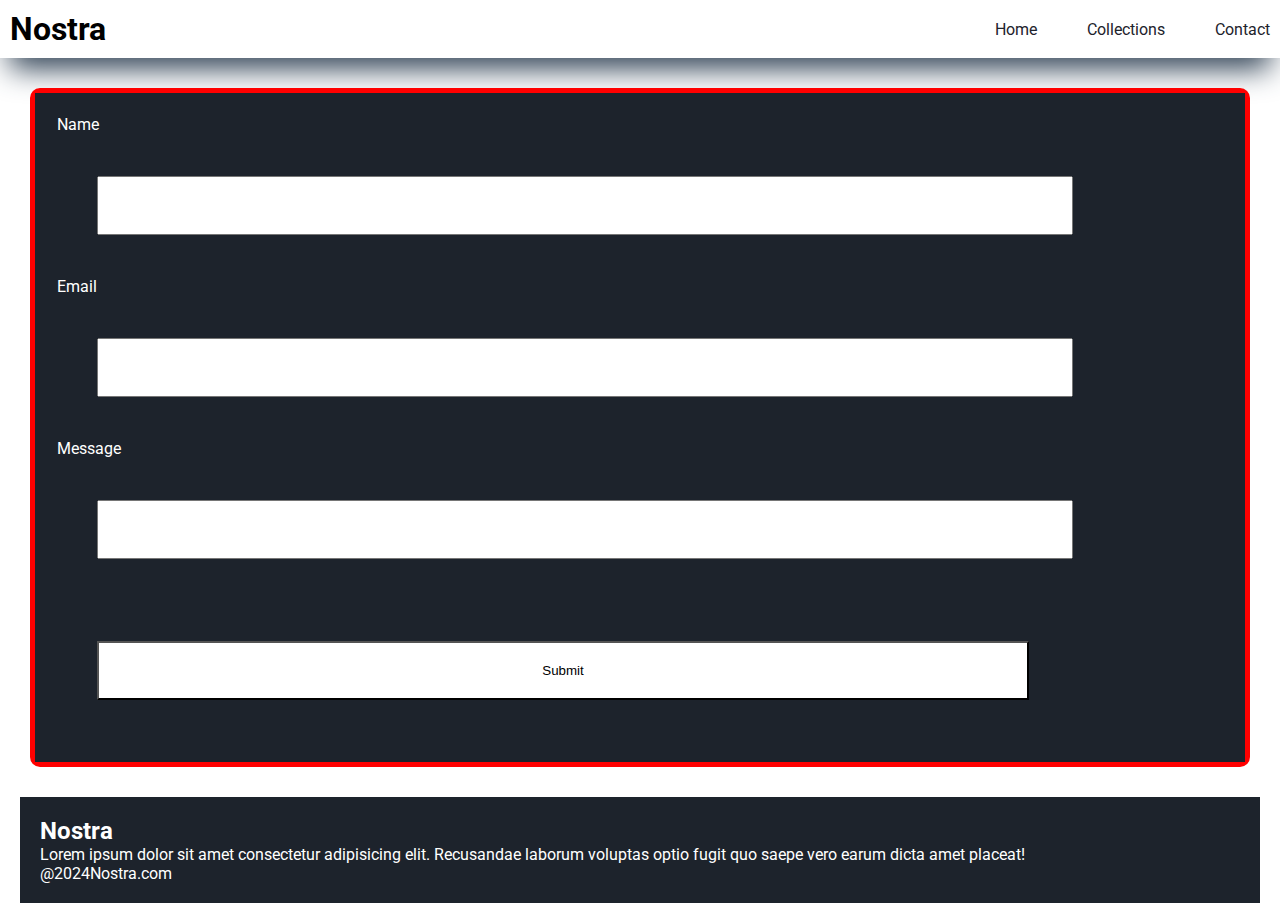
<file: contact.html>
<!DOCTYPE html>
<html lang="en">
  <head>
    <meta charset="UTF-8" />
    <meta name="viewport" content="width=device-width, initial-scale=1.0" />
    <title>E-commerce</title>
    <link rel="preconnect" href="https://fonts.googleapis.com" />
    <link rel="stylesheet" href="style.css" />
    <!-- Select fonds -->
    <link rel="preconnect" href="https://fonts.gstatic.com" crossorigin />
    <link
      href="https://fonts.googleapis.com/css2?family=Poppins&family=Roboto&display=swap"
      rel="stylesheet"
    />
    <!-- Font awesome cdn link -->
    <link
      rel="stylesheet"
      href="https://cdnjs.cloudflare.com/ajax/libs/font-awesome/6.5.1/css/all.min.css"
      integrity="sha512-DTOQO9RWCH3ppGqcWaEA1BIZOC6xxalwEsw9c2QQeAIftl+Vegovlnee1c9QX4TctnWMn13TZye+giMm8e2LwA=="
      crossorigin="anonymous"
      referrerpolicy="no-referrer"
    />
  </head>
  <body>
    <div class="navbar">
      <h1>Nostra</h1>
      <div class="navbar-links">
        <p class="navbar-link"><a href="index.html">Home</a></p>
        <p class="navbar-link"><a href="collections.html">Collections</a></p>
        <p class="navbar-link"><a href="contact.html">Contact</a></p>
      </div>
      <div class="toggle-navbar" onclick="shownavbar()">
        <i class="fa-solid fa-bars"></i>
      </div>
    </div>
    <div class="side-navbar">
      <p style="text-align: right" onclick="closenavbar()">
        <i class="fa-solid fa-xmark"></i>
      </p>
      <div class="side-navbar-links">
        <p class="side-navbar-link"><a href="index.html">Home</a></p>
        <p class="side-navbar-link"><a href="collections.html">Collections</a></p>
        <p class="side-navbar-link"><a href="contact.html">Contact</a></p>
      </div>
    </div>
    <!-- Contact form -->
    <div class="contact-form">
        <form class="contact-box">
            <table>
                <tr>
                    <td>Name</td>
                </tr>
                <tr>
                    <td><input type="text" id="name"></td>
                </tr>
                <tr>
                    <td>Email</td>
                </tr>
                <tr>
                    <td><input type="text " id="email"></td>
                </tr>
                <tr>
                    <td>Message</td>
                </tr>
                <tr>
                    <td><input type="text" id="message"></td>
                </tr>
                <tr>
                  <td><input type="submit" id="submit"></td>
                </tr>
            </table>
           
        </form>

    </div>
    
<!-- Footer -->
<div class="footer">
    <div class="footer-container">
        <div class="footer-box1">
            <h2 class="headingText">Nostra</h2>
            <p>Lorem ipsum dolor sit amet consectetur adipisicing elit. Recusandae laborum voluptas optio fugit quo saepe vero earum dicta amet placeat!</p>
            <div class="footer-icon-container">
                <i class="fa-brands fa-square-instagram"></i>
                <i class="fa-brands fa-facebook"></i>
                <i class="fa-brands fa-twitter"></i>
             </div>
        </div>
    </div>
    <p>@2024Nostra.com</p>
</div>
    <script src="index.js"></script>
  </body>
</html>
</file>
<file: style.css>
*{
    margin: 0;
    padding: 0;
}
body{
    font-family: 'Poppins', sans-serif;
    font-family: 'Roboto', sans-serif;

}
.navbar{
    display: flex;
    justify-content: space-between;
    padding: 10px;
    box-shadow: rgb(38, 57, 77) 0px 20px 30px -10px;

}
.navbar-links{
    display: flex;
    justify-content: space-between;
    align-items: center;
    column-gap: 50px;
}
.navbar-links a{
   color: #1d232c; 
    text-decoration: none;
}
.navbar-links a:hover{
    text-decoration: underline;
    color: #1d232c;
}
.toggle-navbar{
    display: none;
}
@media screen and (max-width:700px) {
    .toggle-navbar{
        display: block;
    }
    .navbar-links{
        display: none;
    }
    .header img{
        display: none;
    }
    
}
.side-navbar{
    background-color: aqua;
    height: 100%;
    width: 50%;
    top: 0;
    left: -60%;
    position: fixed;
    padding: 20px;
    color: black;
    transition: 2s;
    
}
.side-navbar a{
    text-decoration: none;
    
}
.side-navbar-link{
    margin-bottom: 30px;
}
.side-navbar-link a:hover{
    text-decoration: underline;
}
.header{
    display: flex;
    justify-content: center;
    gap: 50px;
    padding: 50px;
    
}

.header button{
    padding-top: 10px;
    padding-bottom: 10px;
    padding-left: 10px;
    padding-right: 10px;
    margin-top: 10px;
    background-color: #1d232c;
    color: white;
}
.service{
    padding: 20px;
}
.service-container1{
    display: flex;
    justify-content: space-between;
    align-items: center;
}
.service-container2{
    display: flex;
    justify-content: space-between;
    align-items: center;
    gap: 10px;
}
.service-container2 div{
    border: #1d232c;
    border-radius: 2px;
    border-style: solid;
    padding: 10px;
    margin: 20px;
    text-align: center;
    background-color:cadetblue;
    color: black;
}
.new-arraivals{
    display: flex;
    justify-content: space-around;
    flex-wrap: wrap;
}
.new-arraivals-container{
    position: relative;
    flex-basis: 20%;
}
.new-arraivals button{
    position: absolute;
    top: 50%;
    left: 25%;
    padding: 10px;
}
.news{
    display: flex;
    flex-direction: column;
    align-items: center;
    margin: 20px;
}
.news input{
    padding: 10px;
    width: 80vw;
    margin-top: 10px;
}
.news button{
    margin-top: 10px;
    padding: 10px;
    border-style: solid;
    background-color: black;
    color: white;
}
.footer{
    background-color: #1d232c;
    color: white;
    padding: 20px;
    margin-bottom: 20px;
    margin-top: 20px;
    margin-left: 20px;
    margin-right: 20px;
}
.product-section{
    margin-top: 20px;
}
.product-search {
    width: 80%;
    border: solid black 2px;
    border-radius: 20px;
    display: flex;
    justify-content: space-between;
    align-items: center;
    padding: 10px;
    margin: auto;
}
.product-search input{
border: none;
background-color: transparent;
width: 100%;
}
.product-search input:focus{
    outline: none;
}
.products{
    display: flex;
    padding: 20px;
    margin: 20px;
    gap: 10px;
    flex-wrap: wrap;
    justify-content: space-around;

}
.product-box{
    flex-basis: 30%;
    text-align: center;
}
.contact-form
{
    border: solid 5px red;
    border-radius: 10px;
    height: 80%;
    margin: 30px;
}
.contact-box{
    padding: 20px;
    background-color: #1d232c;
    color: white;

}
.contact-box table{
    width: 80%;
    height: 10%;
}
.contact-box input{
    padding: 20px;
    padding-left: 20px;
    padding-right: 20px;
    margin: 40px;
    width: 100%;
}
#submit{
     background-color:white;
     color: black;
}
.contact-box tr{
    margin-top: 20px;
}
@media screen and (max-width:700px) {
    .toggle-navbar{
        display: block;
    }
    .navbar-links{
        display: none;
    }
    .header img{
        display: none;
    }
    .service-container2{
        flex-direction: column;
    }
    
}
</file>
